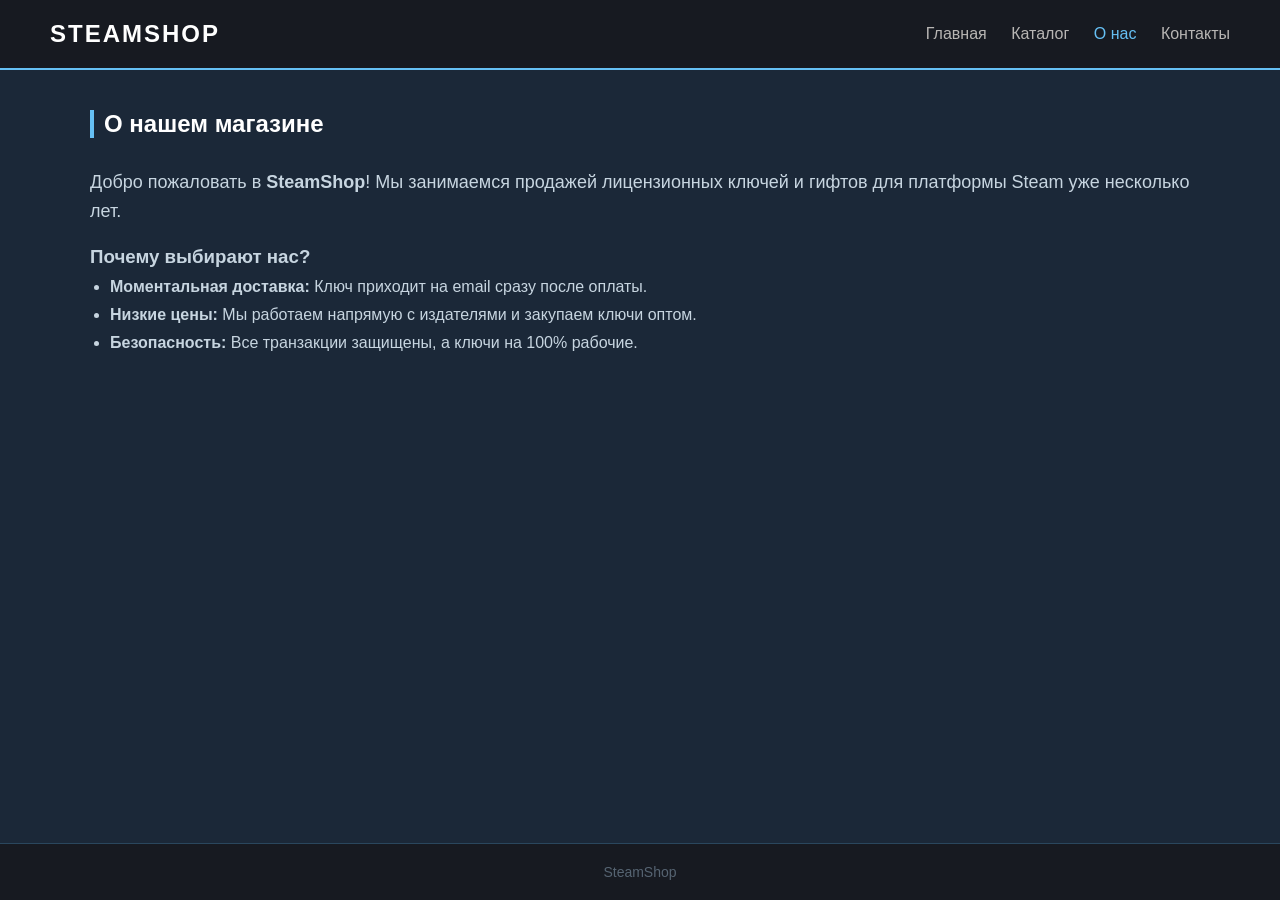
<file: about.html>
<!DOCTYPE html>
<html lang="ru">
<head>
    <meta charset="UTF-8">
    <title>SteamShop — О нас</title>
    <link rel="stylesheet" href="style.css">
</head>
<body>

    <header>
        <div class="logo">SteamShop</div>
        <nav>
            <a href="index.html">Главная</a>
            <a href="catalog.html">Каталог</a>
            <a href="about.html" class="active">О нас</a>
            <a href="contacts.html">Контакты</a>
        </nav>
    </header>

    <main class="text-page">
        <h2>О нашем магазине</h2>
        <p>Добро пожаловать в <strong>SteamShop</strong>! Мы занимаемся продажей лицензионных ключей и гифтов для платформы Steam уже несколько лет.</p>
        
        <h3>Почему выбирают нас?</h3>
        <ul>
            <li><strong>Моментальная доставка:</strong> Ключ приходит на email сразу после оплаты.</li>
            <li><strong>Низкие цены:</strong> Мы работаем напрямую с издателями и закупаем ключи оптом.</li>
            <li><strong>Безопасность:</strong> Все транзакции защищены, а ключи на 100% рабочие.</li>
        </ul>
    </main>

    <footer>
        <p>SteamShop</p>
    </footer>

</body>
</html>
</file>
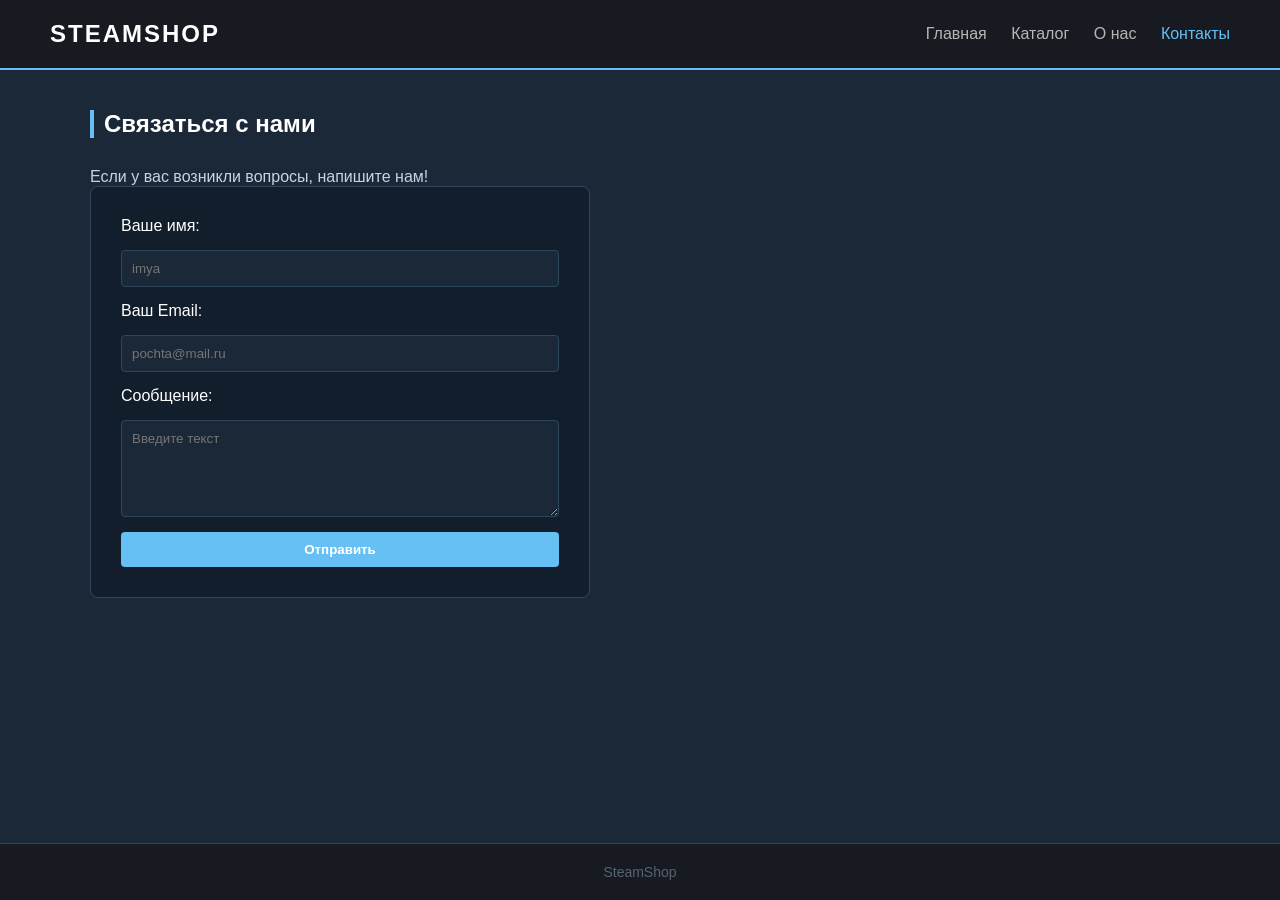
<file: contacts.html>
<!DOCTYPE html>
<html lang="ru">
<head>
    <meta charset="UTF-8">
    <title>SteamShop — Контакты</title>
    <link rel="stylesheet" href="style.css">
</head>
<body>

    <header>
        <div class="logo">SteamShop</div>
        <nav>
            <a href="index.html">Главная</a>
            <a href="catalog.html">Каталог</a>
            <a href="about.html">О нас</a>
            <a href="contacts.html" class="active">Контакты</a>
        </nav>
    </header>

    <main class="contacts-container">
        <h2>Связаться с нами</h2>
        <p>Если у вас возникли вопросы, напишите нам!</p>
        
        <form class="contact-form" onsubmit="alert('возможно отправлено!'); return false;">
            <label for="name">Ваше имя:</label>
            <input type="text" id="name" required placeholder="imya">

            <label for="email">Ваш Email:</label>
            <input type="email" id="email" required placeholder="pochta@mail.ru">

            <label for="message">Сообщение:</label>
            <textarea id="message" rows="5" required placeholder="Введите текст"></textarea>

            <button type="submit" class="btn">Отправить</button>
        </form>
    </main>

    <footer>
        <p>SteamShop</p>
    </footer>


</body>

</html>
</file>
<file: style.css>
* {
    margin: 0;
    padding: 0;
    box-sizing: border-box;
    font-family: 'Segoe UI', Tahoma, Geneva, Verdana, sans-serif;
}

body {
    background-color: #1b2838;
    color: #c7d5e0;
    display: flex;
    flex-direction: column;
    min-height: 100vh;
}

header {
    background-color: #171a21;
    display: flex;
    justify-content: space-between;
    align-items: center;
    padding: 20px 50px;
    border-bottom: 2px solid #66c0f4;
}

.logo {
    font-size: 24px;
    font-weight: bold;
    color: #fff;
    text-transform: uppercase;
    letter-spacing: 2px;
}

nav a {
    color: #b8b6b4;
    text-decoration: none;
    margin-left: 20px;
    font-size: 16px;
    transition: color 0.3s;
}

nav a:hover, nav a.active {
    color: #66c0f4;
}

main {
    padding: 40px 50px;
    flex: 1;
    max-width: 1200px;
    margin: 0 auto;
    width: 100%;
}

h2 {
    margin-bottom: 30px;
    color: #fff;
    border-left: 4px solid #66c0f4;
    padding-left: 10px;
}

.hero {
    background: linear-gradient(rgba(0,0,0,0.6), rgba(0,0,0,0.6)), url('https://via.placeholder.com/1200x400') no-repeat center/cover;
    text-align: center;
    padding: 80px 20px;
    color: white;
}

.hero h1 {
    font-size: 40px;
    margin-bottom: 15px;
}

.hero p {
    font-size: 18px;
    margin-bottom: 25px;
    color: #a3a3a3;
}

.btn {
    display: inline-block;
    background-color: #66c0f4;
    color: #fff;
    padding: 10px 25px;
    text-decoration: none;
    border-radius: 4px;
    font-weight: bold;
    border: none;
    cursor: pointer;
    transition: background 0.3s;
}

.btn:hover {
    background-color: #417a9b;}

.games-grid {
    display: flex;
    flex-wrap: wrap;
    gap: 30px;
    justify-content: center;
}
.game-card {
    background-color: #121e2c;
    border: 1px solid #2a475e;
    border-radius: 5px;
    width: 250px;
    padding: 15px;
    text-align: center;
    transition: transform 0.2s;}

.game-card:hover {
    transform: translateY(-5px);
    border-color: #66c0f4;
}

.game-card img {
    max-width: 100%;
    border-radius: 4px;
    margin-bottom: 15px;
}

.game-card h3 {
    font-size: 18px;
    color: #fff;
    margin-bottom: 10px;
    height: 44px;
    overflow: hidden;
}

.game-card .price {
    color: #a3da5a;
    font-size: 20px;
    font-weight: bold;
    margin-bottom: 15px;
}

.btn-buy {
    background-color: #a3da5a;
    color: #1b2838;
    border: none;
    padding: 8px 20px;
    font-weight: bold;
    border-radius: 3px;
    cursor: pointer;
    width: 100%;
}

.btn-buy:hover {
    background-color: #7da643;
}

.text-page p {
    line-height: 1.6;
    margin-bottom: 20px;
    font-size: 18px;
}

.text-page ul {
    margin-left: 20px;
    margin-top: 10px;
}

.text-page li {
    margin-bottom: 10px;
}
.contact-form {
    max-width: 500px;
    display: flex;
    flex-direction: column;
    gap: 15px;
    background: #121e2c;
    padding: 30px;
    border-radius: 8px;
    border: 1px solid #2a475e;
}

.contact-form label {
    color: #fff;
}

.contact-form input, .contact-form textarea {
    background-color: #1b2838;
    border: 1px solid #2a475e;
    padding: 10px;
    color: #fff;
    border-radius: 4px;
}

.contact-form input:focus, .contact-form textarea:focus {
    outline: none;
    border-color: #66c0f4;}

footer {
    background-color: #171a21;
    text-align: center;
    padding: 20px;
    color: #566472;
    font-size: 14px;
    border-top: 1px solid #2a475e;
    margin-top: auto;
}
</file>
